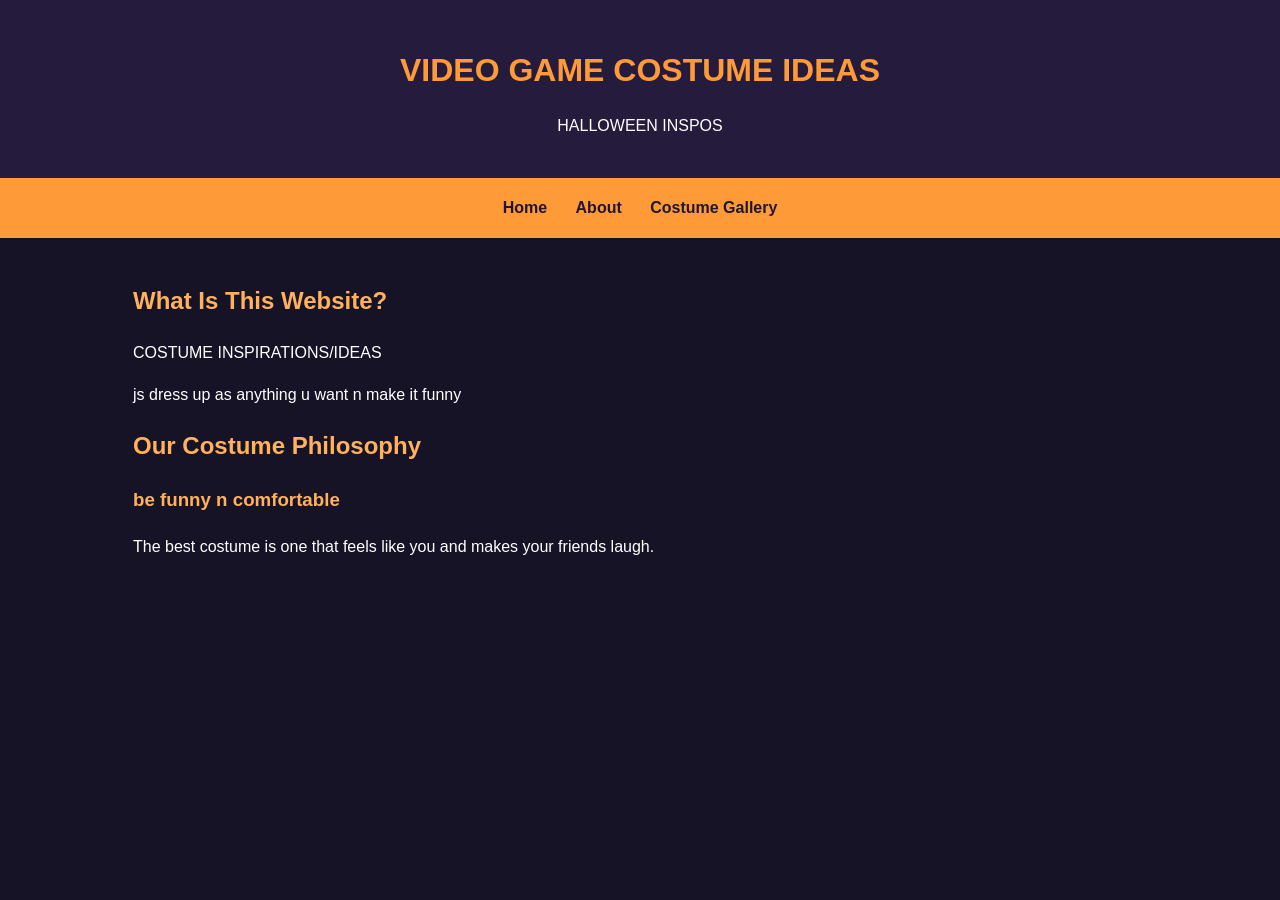
<file: about.html>
<!DOCTYPE html>
<html lang="en">
<head>
    <meta charset="UTF-8">
    <meta name="viewport" content="width=device-width, initial-scale=1.0">
    <title>VIDEO GAME COSTUME IDEAS | About</title>
    <link rel="stylesheet" href="style.css">
</head>

<body>
    <header>
        <h1>VIDEO GAME COSTUME IDEAS</h1>
        <p>HALLOWEEN INSPOS</p>
    </header>

    <nav>
        <a href="index.html">Home</a>
        <a href="about.html">About</a>
        <a href="gallery.html">Costume Gallery</a>
    </nav>

    <main>
        <section>
            <h2>What Is This Website?</h2>

            <p>
               COSTUME INSPIRATIONS/IDEAS
            </p>

            <p>
                js dress up as anything u want n make it funny
               
            </p>

          
        </section>

        <section>
            <h2>Our Costume Philosophy</h2>

            <h3>be funny n comfortable</h3>

            <p>
                The best costume is one that feels like you and
                makes your friends laugh. 
            </p>

           

            <p>
        
    </footer>
</body>
</html>
</file>
<file: style.css>
/* Basic page settings */
* {
    box-sizing: border-box;
}

body {
    margin: 0;
    font-family: Arial, sans-serif;
    background-color: #171326;
    color: white;
    line-height: 1.6;
}

/* Top heading area */
header {
    background-color: #251b3d;
    text-align: center;
    padding: 24px 16px;
}

header h1 {
    color: #ff9a38;
    margin-bottom: 6px;
}

/* Navigation bar */
nav {
    background-color: #ff9a38;
    padding: 12px;
    text-align: center;
}

nav a {
    color: #21162f;
    text-decoration: none;
    font-weight: bold;
    display: inline-block;
    padding: 5px 12px;
}

nav a:hover {
    text-decoration: underline;
}

/* Main content */
main {
    max-width: 1050px;
    margin: auto;
    padding: 24px 18px;
}

.intro {
    text-align: center;
    padding: 10px 0 20px;
}

h2, h3 {
    color: #ffb15c;
}

/* Costume cards */
.cards {
    display: flex;
    flex-wrap: wrap;
    justify-content: center;
    gap: 20px;
}

.card {
    background-color: #28213c;
    border-radius: 12px;
    overflow: hidden;
    width: 235px;
    padding-bottom: 14px;
}

.card img {
    display: block;
    width: 100%;
    height: 180px;
    object-fit: cover;
    background-color: #36294f;
}

.card h2,
.card h3,
.card p {
    margin-left: 14px;
    margin-right: 14px;
}

/* Larger image on the About page */
.content-image {
    display: block;
    width: 100%;
    max-width: 560px;
    margin: 18px auto;
    border-radius: 12px;
}

/* Links and lists */
a {
    color: #ffc078;
}

nav a {
    color: #21162f;
}

ul, ol {
    padding-left: 24px;
}

/* Bottom area */
footer {
    background-color: #251b3d;
    text-align: center;
    padding: 18px;
    margin-top: 24px;
}

/* Make the website fit smaller screens */
@media (max-width: 600px) {
    header h1 {
        font-size: 28px;
    }

    nav a {
        padding: 5px 7px;
    }

    .card {
        width: 100%;
        max-width: 330px;
    }
}
</file>
